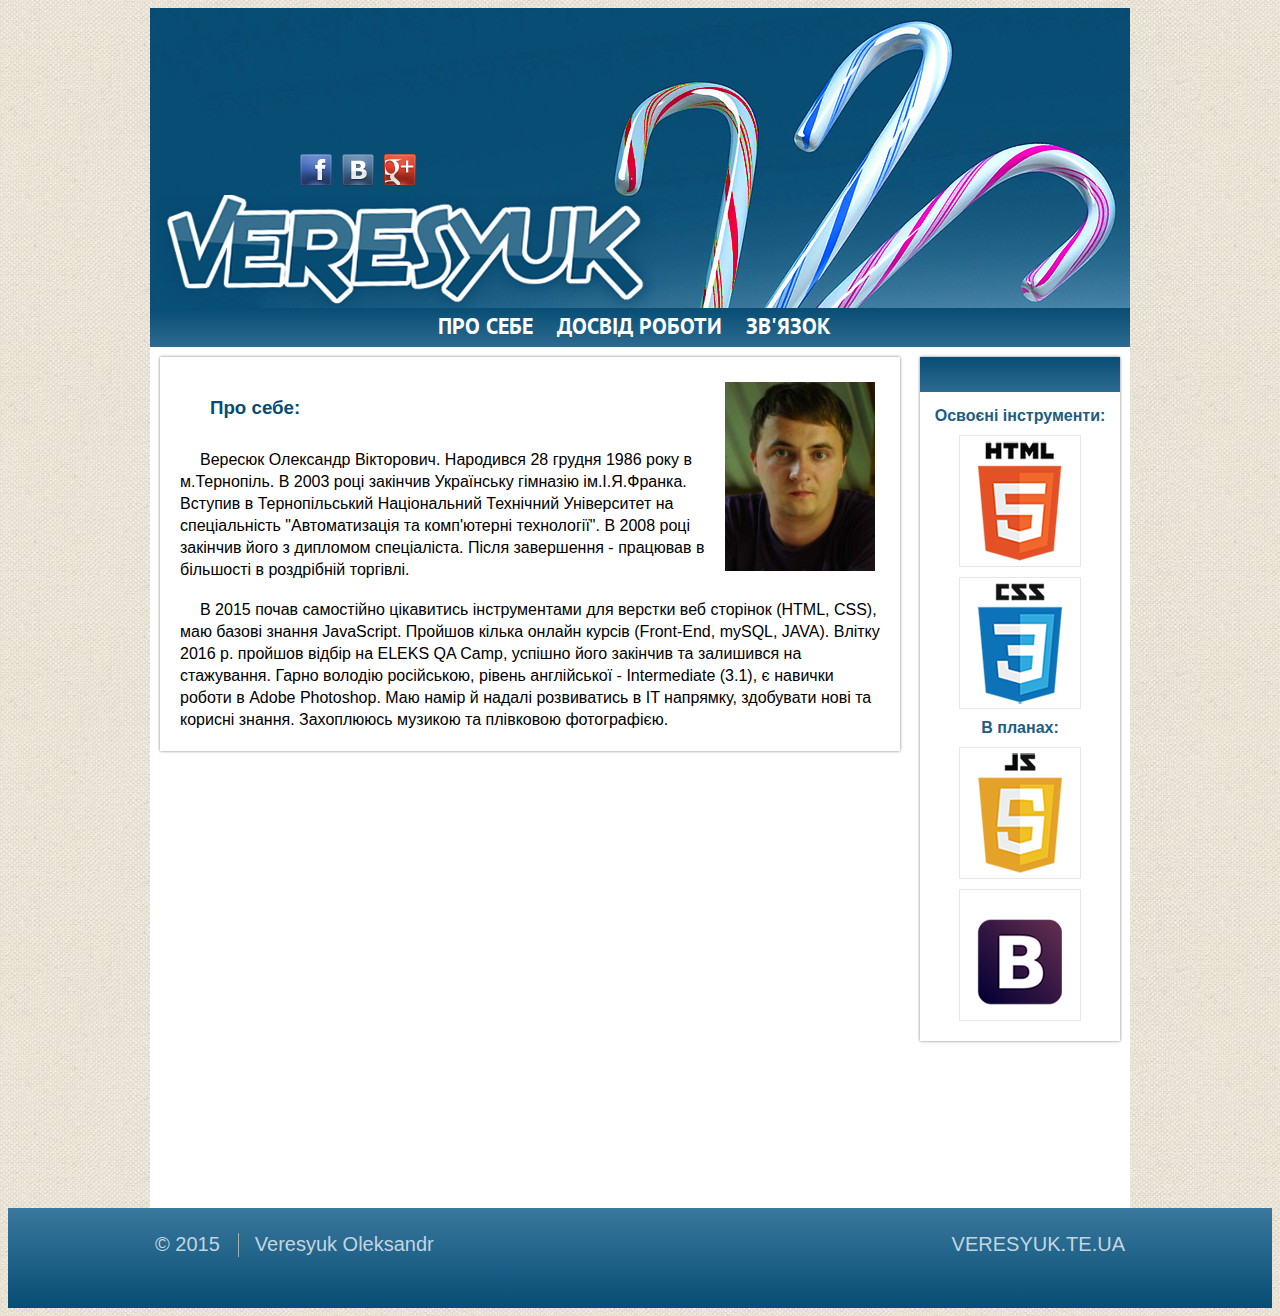
<file: index.html>
﻿<!DOCTYPE HTML PUBLIC "-//W3C//DTD HTML 4.01//EN" "http://www.w3.org/TR/html4/strict.dtd">
<html>
<head>
<meta content="text/html" charset="utf-8">
<link rel="stylesheet" href="stylesheets.css">
<title>Вересюк Олександр - кандидат на посаду верстальщика</title>
</head>
<body>

<!--Wrapper-->

<div class="wrapper">
<div class="header">
          <div class="header-info">
              <a href="https://www.facebook.com/aleksandr.veresyuk" target="_blank" title="Мій Фейсбук"><p class="fbook"></p></a>
              <a href="http://vk.com/id170268201" target="_blank" title="Я Вконтакті"><p class="vkont"></p></a>
              <a href="mailto:whereisveres@gmail.com" target="_blank" title="Моя пошта"><p class="mail"></p></a>
              <img src="img/coollogo_com-28542498.png"/>
                            </div>
                                     </div>
<div class="menu" >
      <ul>
        <li><a href="index.html">ПРО СЕБЕ</a></li>
        <li><a href="experience.html">ДОСВІД РОБОТИ</a></li>
        <li><a href="contacts.html">ЗВ'ЯЗОК</a></li>
                                         </ul></div>
<div class="content">
    <div class="main-info">
        <img src="img/myavatar.jpg"/>
                <h3>Про себе:</h3>
                   <p>Вересюк Олександр Вікторович. Народився 28 грудня 1986 року в м.Тернопіль.
                   В 2003 році закінчив Українську гімназію ім.І.Я.Франка. 
                   Вступив в Тернопільський Національний Технічний Університет на спеціальність "Автоматизація та комп'ютерні технології". 
                   В 2008 році закінчив його з дипломом спеціаліста.
                   Після завершення - працював в більшості в роздрібній торгівлі. </p><br>
          
                   <p>В 2015 почав самостійно цікавитись інструментами для верстки веб сторінок (HTML, CSS),  
                    маю базові знання JavaScript. Пройшов кілька онлайн курсів (Front-End, mySQL, JAVA). 
                    Влітку 2016 р. пройшов відбір на ELEKS QA Camp, успішно його закінчив та залишився на стажування.  
                    Гарно володію російською, рівень англійської - Intermediate (3.1), є навички роботи в Adobe Photoshop.
                    Маю намір й надалі розвиватись в IT напрямку, здобувати нові та корисні знання. Захоплююсь музикою та плівковою фотографією.  </p>
                                                                                     </div> 
                                                                                        </div>
<div class="sidebar">
     <div class="sidebar-info">
            <h4>Освоєні інструменти:</h4>
                 <a href="https://uk.wikipedia.org/wiki/HTML" target="_blank" title="HTML"><p></p></a>
                 <a href="https://ru.wikipedia.org/wiki/CSS" target="_blank" title="CSS"><p class="css"></p></a>
            <h4>В планах:</h4>
                 <a href="https://uk.wikipedia.org/wiki/JavaScript" target="_blank" title="JavaScript"><p class="java"></p></a>
                 <a href="https://uk.wikipedia.org/wiki/Twitter_Bootstrap" target="_blank" title="Bootstrap"><p class="bootstrap"></p></a>
                  </div>
                                         </div>
 <!--Footer-->                                                        </div>
<div class="footer">
      <div class="footer-info">
           <p>&#169; 2015</p>
           <p>Veresyuk Oleksandr</p>
           <p>VERESYUK.TE.UA</p></div>  
                                        </div>                             
</body>
</html>
</file>
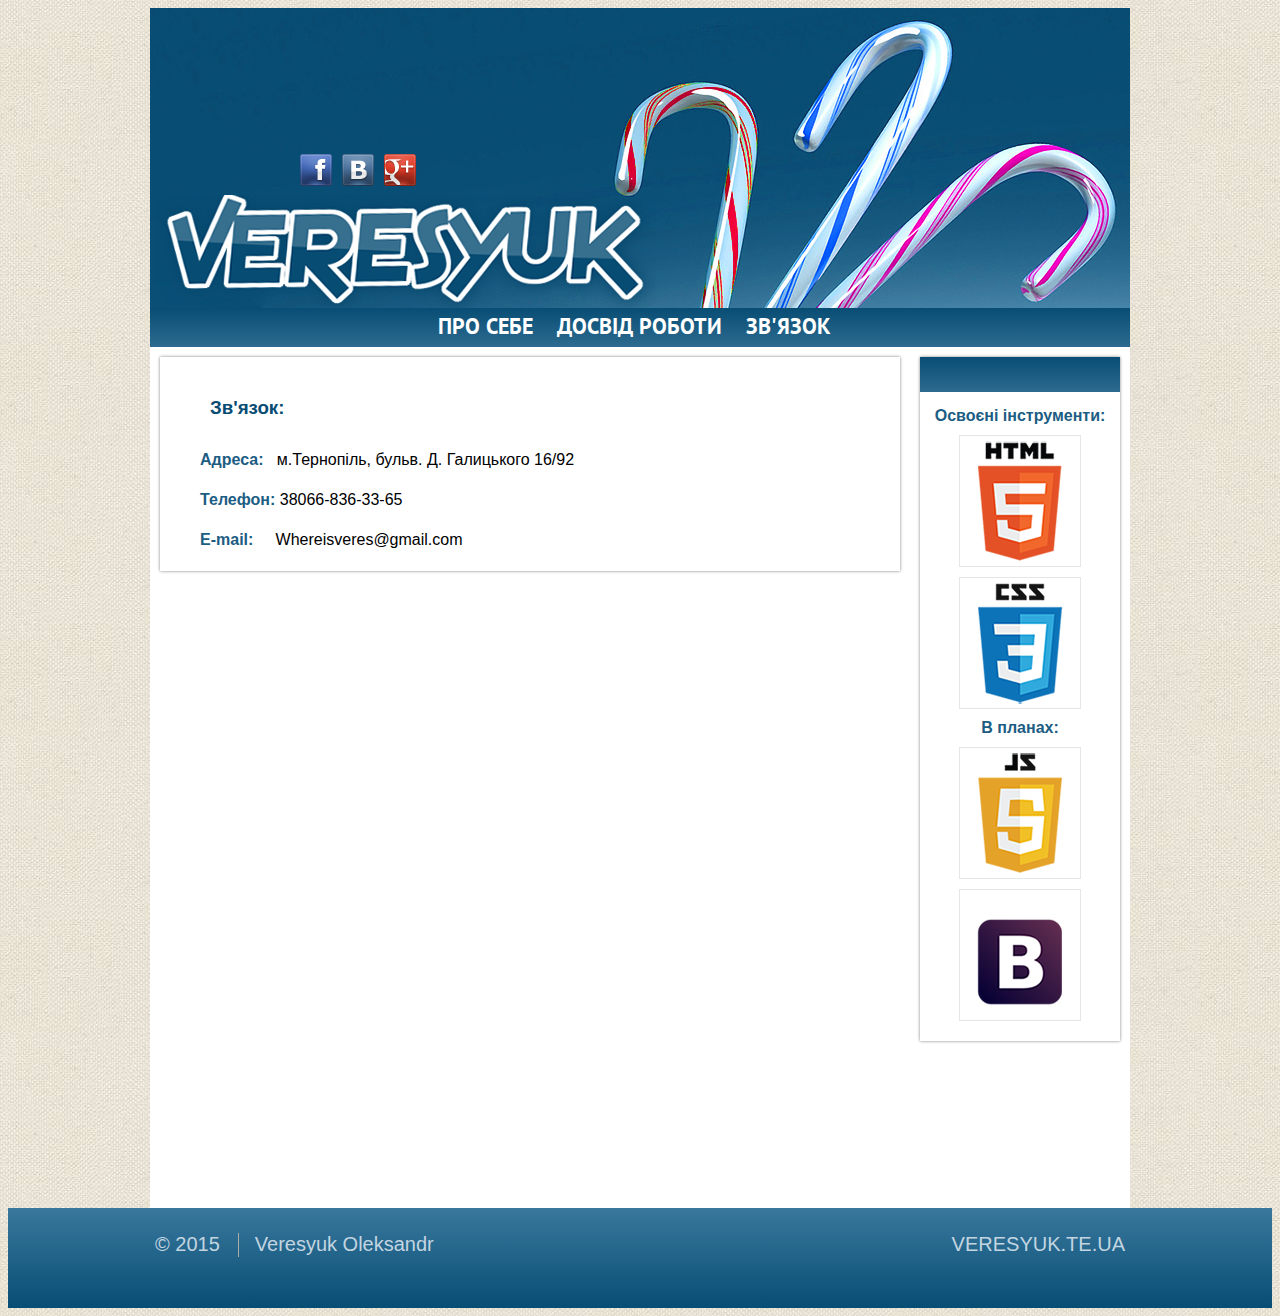
<file: contacts.html>
﻿<!DOCTYPE HTML PUBLIC "-//W3C//DTD HTML 4.01//EN" "http://www.w3.org/TR/html4/strict.dtd">
<html>
<head>
<meta content="text/html" charset="utf-8">
<link rel="stylesheet" href="stylesheets.css">
<title>Вересюк Олександр - кандидат на посаду верстальщика</title>
</style>
</head>
<body>

<!--Wrapper-->

<div class="wrapper">
<div class="header">
          <div class="header-info">
              <a href="https://www.facebook.com/aleksandr.veresyuk" target="_blank" title="Мій Фейсбук"><p class="fbook"></p></a>
              <a href="http://vk.com/id170268201" target="_blank" title="Я Вконтакті"><p class="vkont"></p></a>
              <a href="mailto:whereisveres@gmail.com" target="_blank" title="Моя пошта"><p class="mail"></p></a>
              <img src="img/coollogo_com-28542498.png"/>
                            </div>
                                     
                                     </div>
<div class="menu">
      <ul>
        <li><a href="index.html">ПРО СЕБЕ</a></li>
        <li><a href="experience.html">ДОСВІД РОБОТИ</a></li>
        <li><a href="contacts.html">ЗВ'ЯЗОК</a></li>
                                         </ul></div>
<div class="content">
    <div class="main-info">
        <h3>Зв'язок:</h3>
          <p><span>Адреса:</span>&nbsp;&nbsp;&nbsp;м.Тернопіль, бульв. Д. Галицького 16/92</p><br>
          <p><span>Телефон:</span> 38066-836-33-65</p><br>
          <p><span>E-mail:</span>&nbsp;&nbsp;&nbsp;&nbsp;&nbsp;Whereisveres@gmail.com</p>
                                                                                     </div> 
                                                                                        </div>
<div class="sidebar">
     <div class="sidebar-info">
            <h4>Освоєні інструменти:</h4>
                 <a href="https://uk.wikipedia.org/wiki/HTML" target="_blank" title="HTML"><p></p></a>
                 <a href="https://ru.wikipedia.org/wiki/CSS" target="_blank" title="CSS"><p class="css"></p></a>
            <h4>В планах:</h4>
                 <a href="https://uk.wikipedia.org/wiki/JavaScript" target="_blank" title="JavaScript"><p class="java"></p></a>
                 <a href="https://uk.wikipedia.org/wiki/Twitter_Bootstrap" target="_blank" title="Bootstrap"><p class="bootstrap"></p></a>
                  </div>
                                   </div>
                                                   </div>
                                                   
<div class="footer">
      <div class="footer-info">
           <p>&#169; 2015</p>
           <p>Veresyuk Oleksandr</p>
           <p>VERESYUK.TE.UA</p></div>  
                                        </div>                                      
</body>
</html>
</file>
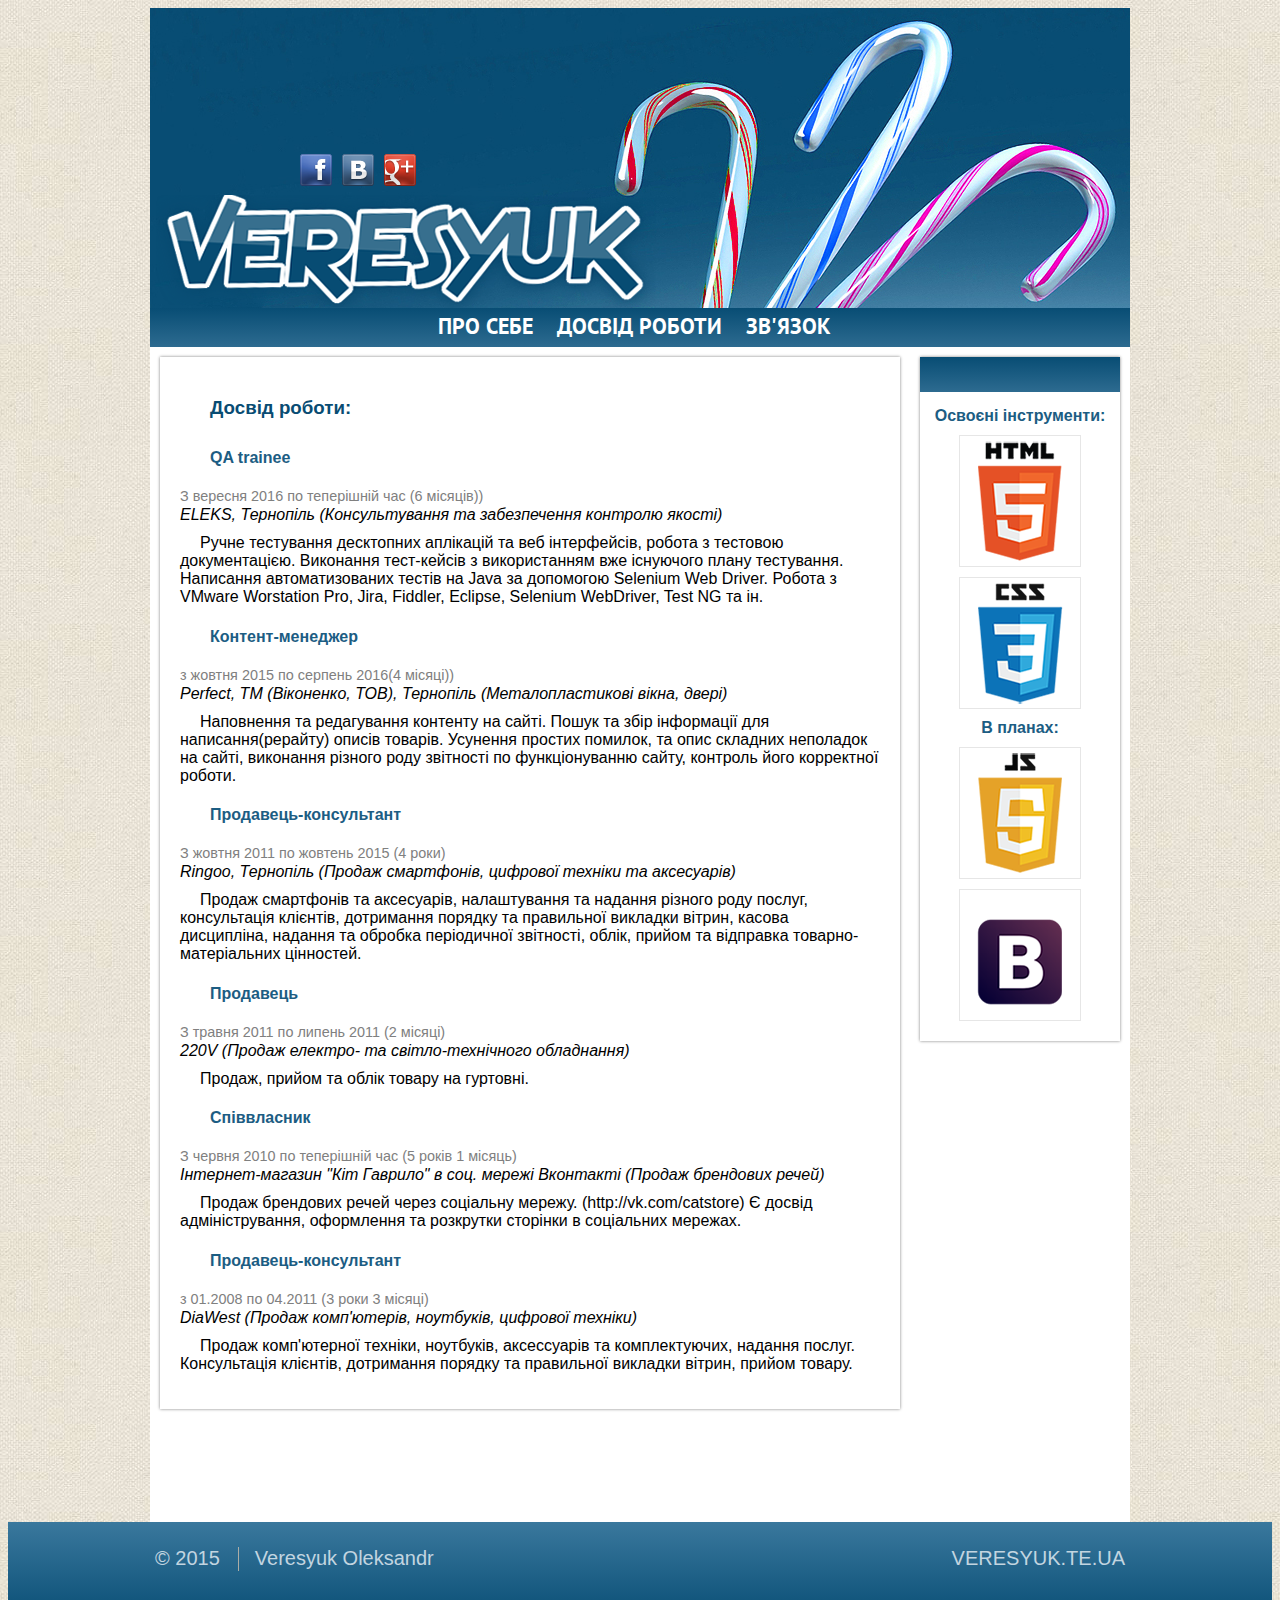
<file: experience.html>
﻿<!DOCTYPE HTML PUBLIC "-//W3C//DTD HTML 4.01//EN" "http://www.w3.org/TR/html4/strict.dtd">
<html>
<head>
<meta content="text/html" charset="utf-8">
<link rel="stylesheet" href="stylesheets.css">
<title>Вересюк Олександр - кандидат на посаду верстальщика</title>
</head>
<body>

<!--Wrapper-->

<div class="wrapper-high">
<div class="header">
          <div class="header-info">
              <a href="https://www.facebook.com/aleksandr.veresyuk" target="_blank" title="Мій Фейсбук"><p class="fbook"></p></a>
              <a href="http://vk.com/id170268201" target="_blank" title="Я Вконтакті"><p class="vkont"></p></a>
              <a href="mailto:whereisveres@gmail.com" target="_blank" title="Моя пошта"><p class="mail"></p></a>
              <img src="img/coollogo_com-28542498.png"/>
                            </div>
                                     </div>
<div class="menu">
      <ul>
        <li><a href="index.html">ПРО СЕБЕ</a></li>
        <li><a href="experience.html">ДОСВІД РОБОТИ</a></li>
        <li><a href="contacts.html">ЗВ'ЯЗОК</a></li>
                                         </ul></div>
<div class="content">
    <div class="main-info">
    <h3>Досвід роботи:</h3>
           
<dl>

<!--Latest job-->

<h4>QA trainee</h4>

<dt>З вересня 2016 по теперішній час (6 місяців))</dt>
<dt>ELEKS, Тернопіль (Консультування та забезпечення контролю якості)</dt>
<dd>Ручне тестування десктопних аплікацій та веб інтерфейсів, робота з тестовою документацією. Виконання тест-кейсів з використанням вже існуючого плану тестування. Написання автоматизованих тестів на Java за допомогою Selenium Web Driver. Робота з VMware Worstation Pro, Jira, Fiddler, Eclipse, Selenium WebDriver, Test NG та ін.</dd>

<!--5th job-->

<h4>Контент-менеджер</h4>

<dt>з жовтня 2015 по серпень 2016(4 місяці))</dt>
<dt>Perfect, ТМ (Віконенко, ТОВ), Тернопіль (Металопластикові вікна, двері)</dt>
<dd>Наповнення та редагування контенту на сайті. Пошук та збір інформації для написання(рерайту) описів товарів. Усунення простих помилок, та опис складних неполадок на сайті, виконання різного роду звітності по функціонуванню сайту, контроль його корректної роботи.</dd>

<!--4th job-->

<h4>Продавець-консультант</h4>

<dt>З  жовтня 2011 по жовтень 2015 (4 роки)</dt>
<dt>Ringoo, Тернопіль (Продаж смартфонів, цифрової техніки та аксесуарів)</dt>
<dd>Продаж смартфонів та аксесуарів, налаштування та надання різного роду послуг, консультація клієнтів, дотримання порядку та правильної викладки вітрин, касова дисципліна, надання та обробка періодичної звітності, облік, прийом та відправка товарно-матеріальних цінностей.</dd>

<!--3nd job-->

<h4>Продавець</h4>

<dt>З травня 2011 по липень 2011 (2 місяці)</dt>
<dt>220V (Продаж електро- та світло-технічного обладнання)</dt>
<dd>Продаж, прийом та облік товару на гуртовні.</dd>

<!--2nd job-->

<h4>Співвласник</h4>

<dt>З червня 2010 по теперішній час (5 років 1 місяць)</dt>
<dt>Інтернет-магазин "Кіт Гаврило" в соц. мережі Вконтакті (Продаж брендових речей)</dt>
<dd>Продаж брендових речей через соціальну мережу. (http://vk.com/catstore)
Є досвід адміністрування, оформлення та розкрутки сторінки в соціальних мережах.</dd>

<!--First job-->

<h4>Продавець-консультант</h4>
<dt>з 01.2008 по 04.2011 (3 роки 3 місяці)</dt>
<dt>DiaWest (Продаж комп'ютерів, ноутбуків, цифрової техніки)</dt>
<dd>Продаж комп'ютерної техніки, ноутбуків, аксессуарів та комплектуючих, надання послуг. Консультація клієнтів, дотримання порядку та правильної викладки вітрин, прийом товару.</dd>
                                                          </dl></div>
          
                                                                                        </div>
<div class="sidebar">
     <div class="sidebar-info">
            <h4>Освоєні інструменти:</h4>
                 <a href="https://uk.wikipedia.org/wiki/HTML" target="_blank" title="HTML"><p></p></a>
                 <a href="https://ru.wikipedia.org/wiki/CSS" target="_blank" title="CSS"><p class="css"></p></a>
            <h4>В планах:</h4>
                 <a href="https://uk.wikipedia.org/wiki/JavaScript" target="_blank" title="JavaScript"><p class="java"></p></a>
                 <a href="https://uk.wikipedia.org/wiki/Twitter_Bootstrap" target="_blank" title="Bootstrap"><p class="bootstrap"></p></a>
                  </div>
                            </div>
                                            </div>
<div class="footer">
      <div class="footer-info">
           <p>&#169; 2015</p>
           <p>Veresyuk Oleksandr</p>
           <p>VERESYUK.TE.UA</p
                                   ></div>  
                                        </div>
</body>
</html>
</file>
<file: stylesheets.css>
@charset "utf-8";
/* CSS Document */

*  {
font-family: Tahoma,Geneva,sans-serif;
}
body   {
background: url(img/735470284.jpg);
}

.wrapper   {
background:white;
width:980px;
height:1200px;
margin:auto;
}
.wrapper-high   {
background:white;
width:980px;
height:1515px;
margin:auto;
}
.wrapper-high   {
background:white;
width:980px;
height:1514px;
margin:auto;
}
.header   {
background: url(img/acupunture-canes-blue-header.jpg);
width:100%;
height:270px;
padding-top:30px;
}
.header-info   {
    margin-left:150px;
	margin-top:100px;
}
.header-info img  {
	margin-left:-270px;
	margin-top:57px;
}
.header-info p   {
	width:32px;
	height:32px;
	float:left;
	margin-right:10px;
	background:url(img/social_sprite.png);
	opacity:1;
}
.header-info p.fbook    {
	background-position:0px 0px;
}
.header-info p.vkont    {
	background-position:-32px 0px;
}
.header-info p.mail    {
	background-position:-64px 0px;
}
.header-info p:hover  {
	opacity:0.8;
}


.menu   {
width:100%;
margin:auto;
background:linear-gradient(to top,#2D6B90,#084D74);
background:-webkit-linear-gradient(to top,#2D6B90,#084D74);
background:-moz-linear-gradient(to top,#2D6B90,#084D74);
background:-o-linear-gradient(to top,#2D6B90,#084D74);
}
.menu>ul   {
margin:auto;
padding:0;
width:415px;
}
.menu>ul li {
display:inline-block;
margin-right:10px;
padding:5px;

}
.menu>ul li:last-child {
margin-right:0px;
}
.menu>ul a   {
font:22px PT Sans Base;
text-decoration:none;
}
.menu>ul a:link   {
color:white;
}
.menu>ul a:visited   {
color:white;
}
.menu>ul a:hover   {
color:orange;
}
.content   {
width:740px;
float:left;
padding:10px;
}
.main-info   {
box-shadow:0px 0px 3px grey;
-moz-box-shadow:0px 0px 3px grey;
-o-box-shadow:0px 0px 3px grey;
-webkit-box-shadow:0px 0px 3px grey;
padding:10px 10px 20px 10px;
}
.main-info>p   {
margin:0;
padding:0px 10px;
text-indent:20px;
line-height:22px;
}
.main-info>h3   {
margin-left:30px;
color:#084C73;
margin:30px 0px 30px 40px;
}
.main-info>img   {
width:150px;
float:right;
margin:15px 15px 0px 0px;
}
.main-info dl {
padding:0px 10px;
}
.main-info dl>h4  {
color:#1C5D83;
margin-left:30px;
}
.main-info dt:nth-of-type(odd) {
color:grey;
margin:2px 0px;
font-size:0.9em;
}
.main-info dt:nth-of-type(even) {
font-style:oblique;
font-size:1em;
font-family: Segoe, Verdana, sans-serif;
}
.main-info dd {
margin:10px 0px;
text-indent:20px;
}
.main-info>p span  {
color:#1C5D83;
font-weight:600;
}
.sidebar   {
float:left;
padding:10px;
}
.sidebar-info   {
position:relative;
background:transparent;
box-shadow:0px 0px 3px grey;
-moz-box-shadow:0px 0px 3px grey;
-o-box-shadow:0px 0px 3px grey;
-webkit-box-shadow:0px 0px 3px grey;
width:200px;
padding:50px 0px 10px 0px;
}

.sidebar-info:after   {
position:absolute;
content:'';
width:200px;
height:35px;
top:0px;
left:0px;
background:linear-gradient(to top,#2D6B90,#084D74);
background:-webkit-linear-gradient(to top,#2D6B90,#084D74);
background:-moz-linear-gradient(to top,#2D6B90,#084D74);
background:-o-linear-gradient(to top,#2D6B90,#084D74);
}
.sidebar-info>h4   {
margin:0px;
text-align:center;
color:#1C5D83;
}
.sidebar-info>a p  {
text-align:center;
width:60%;
height:120px;
margin:10px auto;
background-position:-7px 5px;
background-position:cover;
border:1px solid #E6E6E6;
padding:5px 0px;
background-repeat:no-repeat;
background-image:url(img/html_css_js_bootstrap_sprite.png);
}
.sidebar-info p.css  {
	background-position:-7px -132px;
}
.sidebar-info p.java  {
	background-position:-133px 5px;
}
.sidebar-info p.bootstrap  {
	background-position:-133px -132px;
}
.sidebar-info>a p:hover   {
box-shadow:0px 0px 8px #C3C3C3;
-moz-box-shadow:0px 8px 10px #C3C3C3;
-o-box-shadow:0px 0px 8px #D9D9D9;
-webkit-box-shadow:0px 8px 10px #D9D9D9;
}
@font-face   {
	font-family:PT Sans Base;
	src: url(PT-Sans/PTS75F.ttf);
}
.footer    {
	width:100%;
	height:100px;
	background:linear-gradient(to top, #084D74, #3A789D);
}
.footer-info  {
width:980px;
margin:auto;
height:100%;
}
.footer-info p  {
	position:relative;
	float:left;
	padding:5px;
	margin:20px 25px 20px 0px;
	color:#C2D5E0;
	font-size:20px;
}
.footer-info p:nth-child(2):before  {
	position:absolute;
	content:'';
	height:24px;
	width:1px;
	top:5px;
	left:-12px;
	background:#ABADA6;
}
.footer-info p.counter   {
	margin-left:150px;
	padding:0px;
	margin-top:25px;
}
.footer-info p:last-child   {
	margin-left:200px;
	float:right;
	margin-right:0px;
}
</file>
